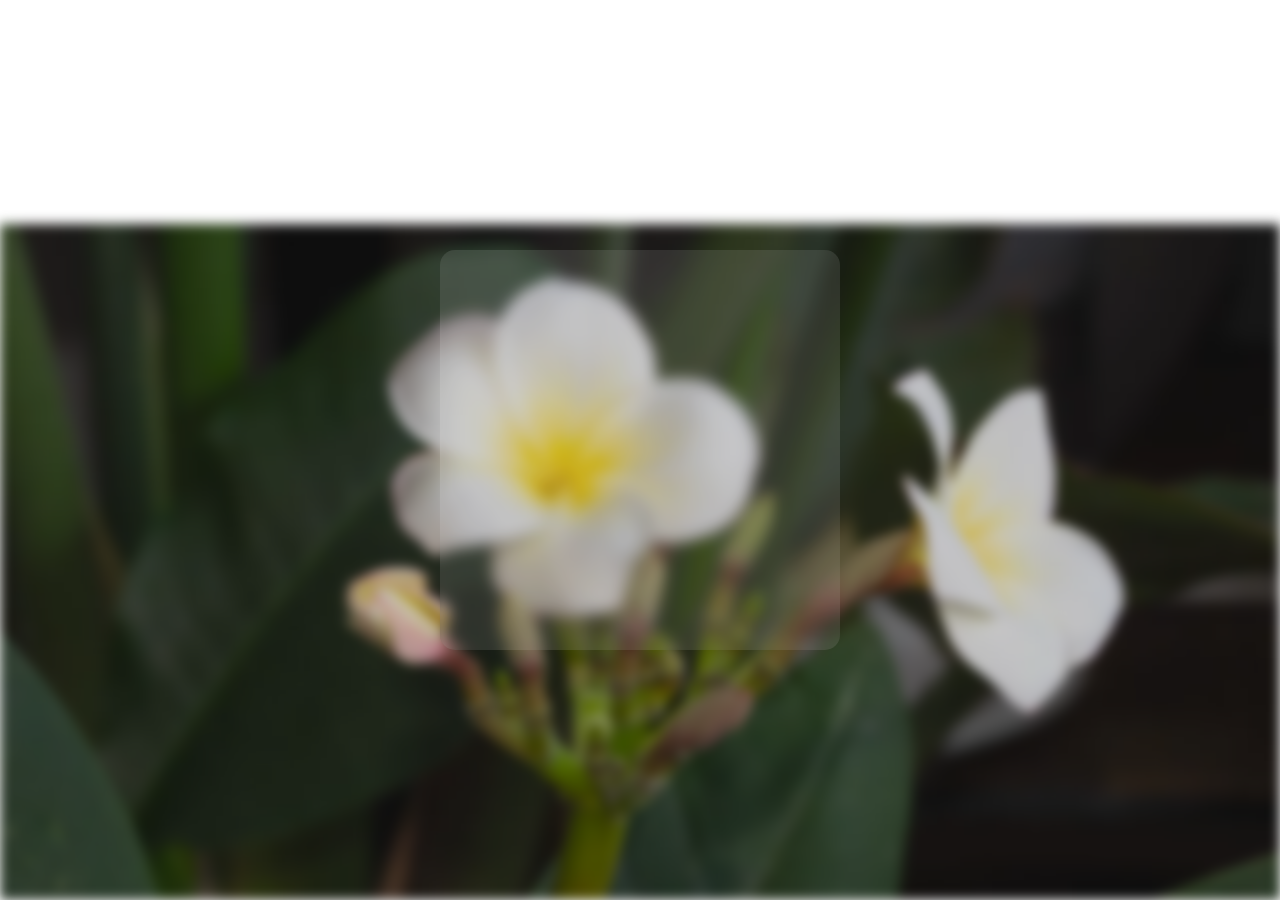
<file: 1.html>
<!DOCTYPE html>
<html>
  <head>
    <meta charset="utf-8" />
    <meta name="viewport" content="width=device-width, initial-scale=1.0">

    <link rel="stylesheet" href="style.css">
  </head>
  <body>
        <embed name="GoodEnough" src="videoplayback.mp3" loop="true" hidden="true" autostart="true">
    <video autoplay loop muted plays-inline class="v"><source src="Plant Time Lapse 2022 Frangipani Flower (Plumeria) 4K.mp4"></source></video>
    <div class="container">
    <div class="card">
      <div class="content">
        <h5>Feel your heart</h5>
        <h4>কাঠগোলাপ</h4><br>
        <p><b>গোধূলী বিকেল । দূরের কোনো বিল থেকে পাখির ডাক ভেসে আসছে । রিমঝিম
          বৃষ্টির শব্দের সাথে মিশে সৃষ্টি হয়েছে এক অবুঝ মায়া । তোমার সাথে
          বসে আছি নদীপাড়ের সিক্তঘাসে । তোমার চুলের বৃষ্টিভেজা কাঠগোলাপ টানছে
          আমায় । মেঘবালিকা , শ্রাবণের সন্ধ্যাটুকু আমায় দিও ...</b></p><br><br><br>
          <a href="2.html"><b>Feel the Next</b></a>
    </div>
  </div>
</div>
<script type="text/javascript" src="vanilla-tilt.js"></script>
<script>
 VanillaTilt.init(document.querySelector(".card"), {
		max: 25,
		speed: 400
	});
</script>
</body>
</html>
</file>
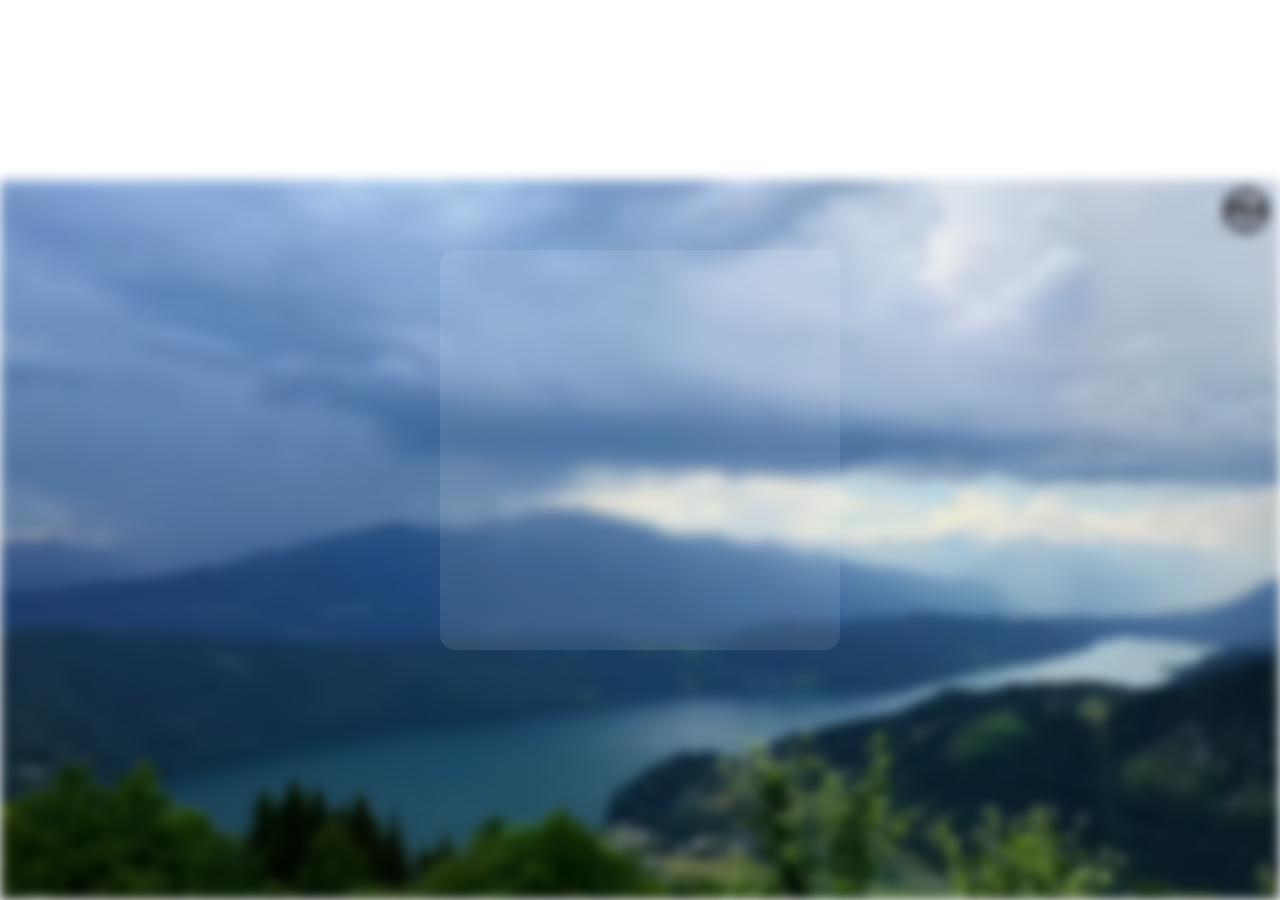
<file: 2.html>
<!DOCTYPE html>
<html>
  <head>
    <meta charset="utf-8" />
    <meta name="viewport" content="width=device-width, initial-scale=1.0">

    <link rel="stylesheet" href="2.css">
  </head>
  <body>
	      <embed name="GoodEnough" src="videoplayback.mp3" loop="true" hidden="true" autostart="true">
    <video autoplay loop muted plays-inline class="v"><source src="Tsunami from Heaven _ Amazing Rainstorm Timelapse _ Downburst _ Microburst.mp4"></source></video>
    <div class="container">
    <div class="card">
      <div class="content">
        <h5>Feel your heart</h5>
        <h4>স্বর্গীয় রূপসী</h4><br>
        <p><b>মুষলধারে ঝমঝম বৃষ্টি পড়ছে , চারদিকে নিস্তব্দ শুনশান পরিবেশ । মাঝেমাঝে মেঘের গর্জন শোনা যাচ্ছে , আলোর ঝলকানিতে তোমার শূভ্র শাড়ির গোলাপী আঁচল যেন টানছে আমায় । পাশে বয়ে চলা শান্ত নদীর মায়াবী বালিহাসগুলো যেন স্বর্গীয় রূপ পেয়েছে , তুমি যেন কোনো এক অচীন রূপকথার স্বর্গীয় রূপসী । ছোট্ট টংঘরের পাটাতনে বসে নদীর পানিতে পা ভিজিয়ে কেটে যাচ্ছে এক মায়াবী রাত । </b></p><br>
        <a href="3.html"><b>Feel the next</b></a>
    </div>
  </div>
</div>
<script type="text/javascript" src="vanilla-tilt.js"></script>
<script>
 VanillaTilt.init(document.querySelector(".card"), {
		max: 25,
		speed: 400
	});
</script>
</body>
</html>
</file>
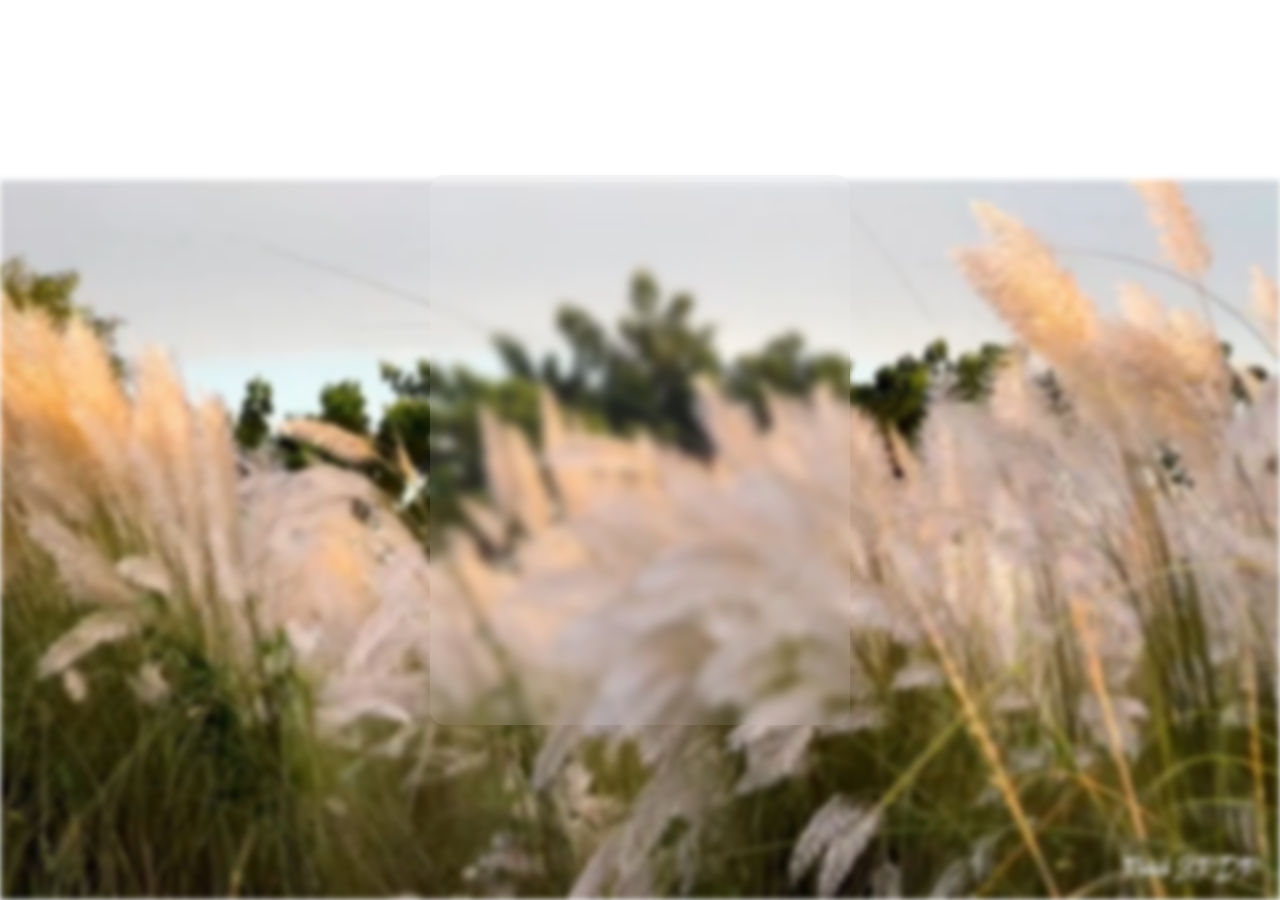
<file: 6.html>
<!DOCTYPE html>
<html>
  <head>
    <meta charset="utf-8" />
    <meta name="viewport" content="width=device-width, initial-scale=1.0">

    <link rel="stylesheet" href="6.css">
  </head>
  <body>
	      <embed name="GoodEnough" src="videoplayback.mp3" loop="true" hidden="true" autostart="true">
    <video autoplay loop muted plays-inline class="v"><source src="ful.mp4"></source></video>
    <div class="container">
    <div class="card">
      <div class="content">
        <h5>Feel your heart</h5>
        <h4>শুভ্র তুমি</h4><br>
        <p><b>শিশিরভেজা  সিক্ত ঘাসে তোমার সাথে সমান্তরালে পা ফেলার অনুভূতি আজও স্মৃতির অন্তরালে অমলিন । তোমার নূপূরের শব্দ এখনো আমার কানে বাজে । তোমায় নিয়ে ভেজা বৃষ্টির প্রতিটি ফোটা আমার নতুন ভোরের প্রেরণা  । 
            জানো প্রিয় , তোমার সাথে কাটানো প্রতিটা বিকাল যেন শরতের শুভ্র কাশফুলের মতো হৃদয় মাঝে দোলা দেয় । 
            আরো একবার ঝুম বৃষ্টিতে তোমার খোলাচুলের শ্রাবণধারা ভেসে যেতে চাই  শাপলা - শালুকের মাঝে । চাই তোমার মিষ্টি হাসিতে হারাতে অজানা নীলিমায় । দেবে না আমায় তোমার মায়াবী চাহনিতে একটু আশ্রয় ? 
            মেঘবালিকা , আরো একবার ঘন কুয়াশার চাদর ভেদ করে তোমার অবুজ মায়া জড়াতে দেবে না আমায় ? </b></p><br>
        <a href="7.html"><b>Feel the next</b></a>
    </div>
  </div>
</div>
<script type="text/javascript" src="vanilla-tilt.js"></script>
<script>
 VanillaTilt.init(document.querySelector(".card"), {
		max: 25,
		speed: 400
	});
</script>
</body>
</html>
</file>
<file: style.css>
*{
    margin: 0;
    padding: 0;
    box-sizing: border-box;
}
body{
    display: flex;
    justify-content: center;
    align-items: center;
    min-height: 100vh;
    
}
p{
    color: black;
    text-shadow: 2px white;
}
.m{
    align-items: center;
}
.container{
    position: relative;
    display: flex;
    justify-content: center;
    align-items: center;
    max-width: 1200px;
    flex-wrap: wrap;
    z-index: 1;
}
.container .card{
    position: relative;
    width: 400px;
    height: 400px;
    margin: 30px;
    box-shadow: 20px 20 px 50px rgba(0, 0, 0, 10);
    border-radius: 15px;
    background: rgba(255, 255, 255, .1);
    overflow: hidden;
    display: flex;
    justify-content: center;
    align-items: center;
    border-top: 1px rgba(255, 255, 255, .5);
    border-left:1px rgba(255, 255, 255, .5); 
    backdrop-filter: blur(5px);

}
.container .card .content {
    padding: 20px;
    text-align: center;
    transform: translateY(100px);
    transition: .5s;
    opacity: 0;
}
.container .card:hover .content {
    transform: translateY(0px);
    opacity: 1;
}
.container .card .content h5{
    position: absolute;
    top: -50px;
    right: 10px;
    font-size: 1em;
    color: rgb(0, 0, 0);
    pointer-events: none;
    text-align: right;

}
.container .card .content h4{
    font-size: 1.8em;
    color: black;
    z-index: 1;
}
.container .card .content p{
    font-size: 1em;
    color: black;
    font-weight: 300;
}
.container .card .content a{
    position: absolute;
    display: inline-block;
    padding: 8px 20px;
    margin-top: 15px;
    margin-left: 50px;
    background: white;
    color: #000;
    border-radius: 20px;
    text-decoration: none;
    font-weight: 500;
    box-shadow: 0 5px 15px rgba(0, 0, 0, .2);
    
}
h4{
    text-align: center;
}
a{
    align-content: center;
    
}
.v{
    filter: blur(6px);
    position: absolute;
    right: 0;
    bottom: 0;
    z-index: -1;
}
</file>
<file: 2.css>
*{
    margin: 0;
    padding: 0;
    box-sizing: border-box;
}
body{
    display: flex;
    justify-content: center;
    align-items: center;
    min-height: 100vh;
    
}
p{
    color: black;
    text-shadow: 2px white;
}
.m{
    align-items: center;
}
.container{
    position: relative;
    display: flex;
    justify-content: center;
    align-items: center;
    max-width: 1200px;
    flex-wrap: wrap;
    z-index: 1;
}
.container .card{
    position: relative;
    width: 400px;
    height: 400px;
    margin: 30px;
    box-shadow: 20px 20 px 50px rgba(0, 0, 0, 10);
    border-radius: 15px;
    background: rgba(255, 255, 255, .1);
    overflow: hidden;
    display: flex;
    justify-content: center;
    align-items: center;
    border-top: 1px rgba(255, 255, 255, .5);
    border-left:1px rgba(255, 255, 255, .5); 
    backdrop-filter: blur(5px);

}
.container .card .content {
    padding: 20px;
    text-align: center;
    transform: translateY(100px);
    transition: .5s;
    opacity: 0;
}
.container .card:hover .content {
    transform: translateY(0px);
    opacity: 1;
}
.container .card .content h5{
    position: absolute;
    top: -50px;
    right: 10px;
    font-size: 1em;
    color: rgb(0, 0, 0);
    pointer-events: none;
    text-align: right;

}
.container .card .content h4{
    font-size: 1.8em;
    color: black;
    z-index: 1;
}
.container .card .content p{
    font-size: 1em;
    color: black;
    font-weight: 300;
}
.container .card .content a{
    position: absolute;
    display: inline-block;
    padding: 8px 20px;
    margin-top: 15px;
    margin-left: 50px;
    background: white;
    color: #000;
    border-radius: 20px;
    text-decoration: none;
    font-weight: 400;
    box-shadow: 0 5px 15px rgba(0, 0, 0, .2);
    
}
h4{
    text-align: center;
}
a{
    align-content: center;
    
}
.v{
    filter: blur(6px);
    position: absolute;
    right: 0;
    bottom: 0;
    z-index: -1;
}
</file>
<file: 6.css>
*{
    margin: 0;
    padding: 0;
    box-sizing: border-box;
}
body{
    display: flex;
    justify-content: center;
    align-items: center;
    min-height: 100vh;
    
}
p{
    color: black;
    text-shadow: 2px white;
}
.m{
    align-items: center;
}
.container{
    position: relative;
    display: flex;
    justify-content: center;
    align-items: center;
    max-width: 1200px;
    flex-wrap: wrap;
    z-index: 1;
}
.container .card{
    position: relative;
    width: 420px;
    height: 550px;
    margin: 30px;
    box-shadow: 20px 20 px 50px rgba(0, 0, 0, 10);
    border-radius: 15px;
    background: rgba(255, 255, 255, .1);
    overflow: hidden;
    display: flex;
    justify-content: center;
    align-items: center;
    border-top: 1px rgba(255, 255, 255, .5);
    border-left:1px rgba(255, 255, 255, .5); 
    backdrop-filter: blur(5px);

}
.container .card .content {
    padding: 20px;
    text-align: center;
    transform: translateY(100px);
    transition: .5s;
    opacity: 0;
}
.container .card:hover .content {
    transform: translateY(0px);
    opacity: 1;
}
.container .card .content h5{
    position: absolute;
    top: -50px;
    right: 10px;
    font-size: 1em;
    color: rgb(0, 0, 0);
    pointer-events: none;
    text-align: right;

}
.container .card .content h4{
    font-size: 1.8em;
    color: black;
    z-index: 1;
}
.container .card .content p{
    font-size: 1em;
    color: black;
    font-weight: 300;
}
.container .card .content a{
    position: absolute;
    display: inline-block;
    padding: 8px 20px;
    margin-top: 15px;
    margin-left: 50px;
    background: white;
    color: #000;
    border-radius: 20px;
    text-decoration: none;
    font-weight: 400;
    box-shadow: 0 5px 15px rgba(0, 0, 0, .2);
    
}
h4{
    text-align: center;
}
a{
    align-content: center;
    
}
.v{
    filter: blur(3px);
    position: absolute;
    right: 0;
    bottom: 0;
    z-index: -1;
}
</file>
